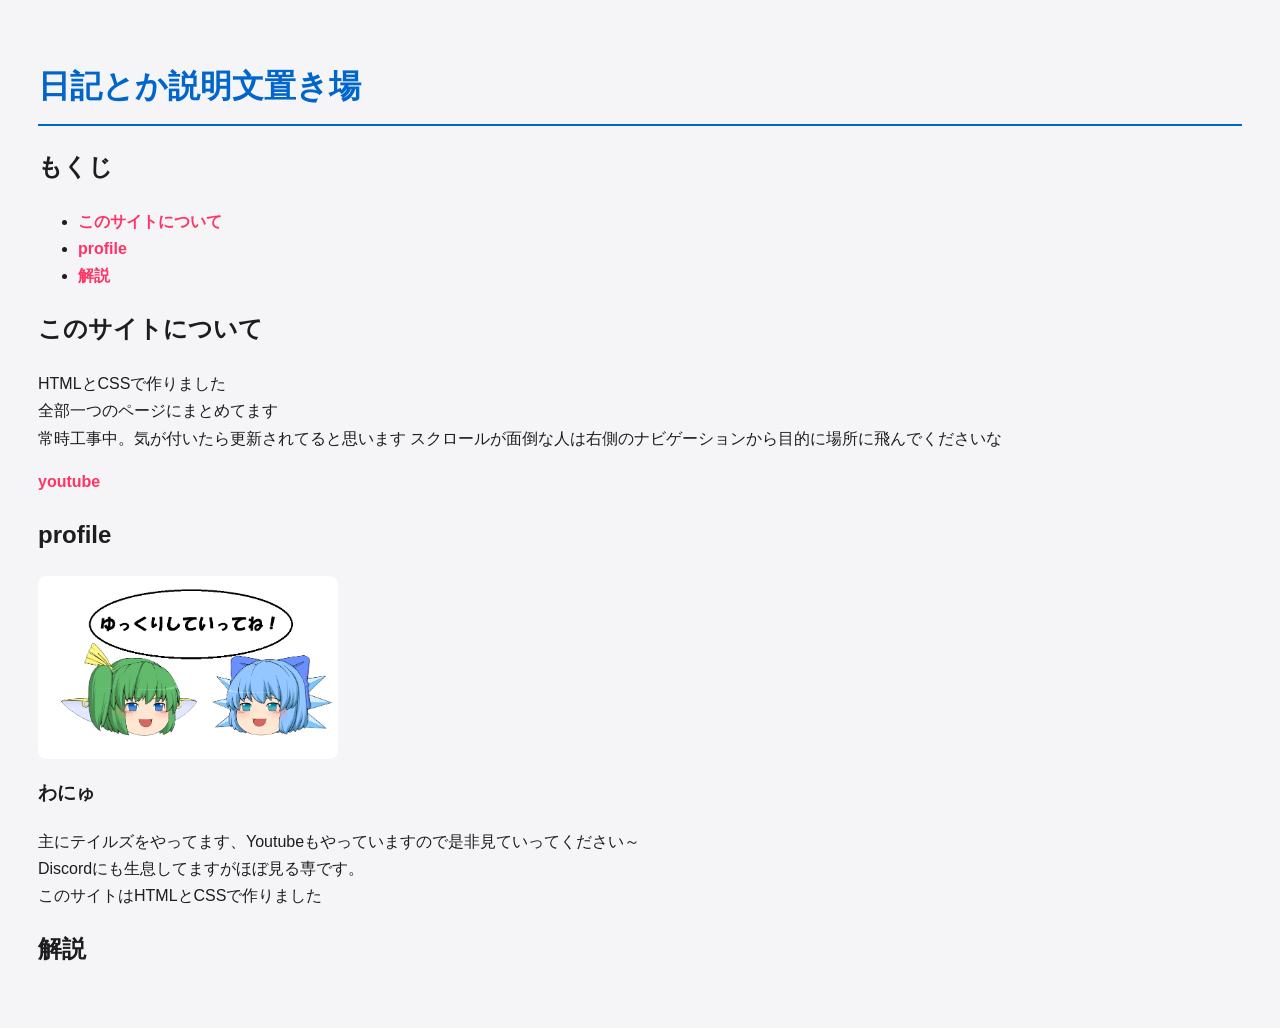
<file: index.html>
<!DOCTYPE html>
<html lang="ja">
<head>
    <meta charset="UTF-8">
    <title>手抜きの多いサイト</title>
    <link rel="stylesheet" href="style.css">
</head>
<body>
    <h1>日記とか説明文置き場</h1>

    <h2>もくじ</h2>
    <ul>
        <li><a href="#about">このサイトについて</a></li>
        <li><a href="#profile">profile</a></li>
        <li><a href="#kaisetu">解説</a></li>
    </ul>
        
    <h2 id="about">このサイトについて</h2>
    <p>
        HTMLとCSSで作りました<br>
        全部一つのページにまとめてます<br>
        常時工事中。気が付いたら更新されてると思います
        スクロールが面倒な人は右側のナビゲーションから目的に場所に飛んでくださいな
    </p>
    <a href="https://www.youtube.com/channel/UCMZ3vPDhwgH2TwcZB8X1ksg">youtube</a>
    
    <h2 id="profile">profile</h2>
    <img src="あいうえお.png" width="150">
    <h3>わにゅ</h3>
    <p>
        主にテイルズをやってます、Youtubeもやっていますので是非見ていってください～<br>
        Discordにも生息してますがほぼ見る専です。<br>
        このサイトはHTMLとCSSで作りました
    </p>

    <h2 id="kaisetu">解説</h2>
</body>
</html>
</file>
<file: style.css>
/* 画面全体の設定 */
body {
    background-color: #f5f5f7; /* 背景を少し高級感のある薄いグレーに */
    color: #1d1d1f;            /* 文字を真っ黒ではなく、目に優しい濃いグレーに */
    font-family: sans-serif;   /* すっきりしたゴシック体のフォントにする */
    line-height: 1.7;          /* 行間を広げて読みやすくする */
    padding: 30px;             /* 画面の端に少し余白を作る */
}

/* 見出しのデザイン */
h1 {
    color: #0066cc;            /* 見出しの色をきれいな青に */
    border-bottom: 2px solid #0066cc; /* 見出しの下に線を引く */
    padding-bottom: 10px;      /* 線と文字の間の隙間 */
}

/* リンクのデザイン */
a {
    color: #ff3366;            /* YouTubeリンクの色をピンク・赤系に */
    text-decoration: none;     /* リンクの下線を消す */
    font-weight: bold;         /* 文字を太字にする */
}

/* 画像のデザイン */
img {
    display: block;            /* 画像を独立したブロックにする */
    width: 300px;              /* 横幅を300ピクセルにする */
    height: auto;              /* 縦横比を保つ */
    margin-top: 20px;          /* 上の文字との間に余白を作る */
    border-radius: 8px;        /* 画像の角を少し丸くする */
}
</file>
